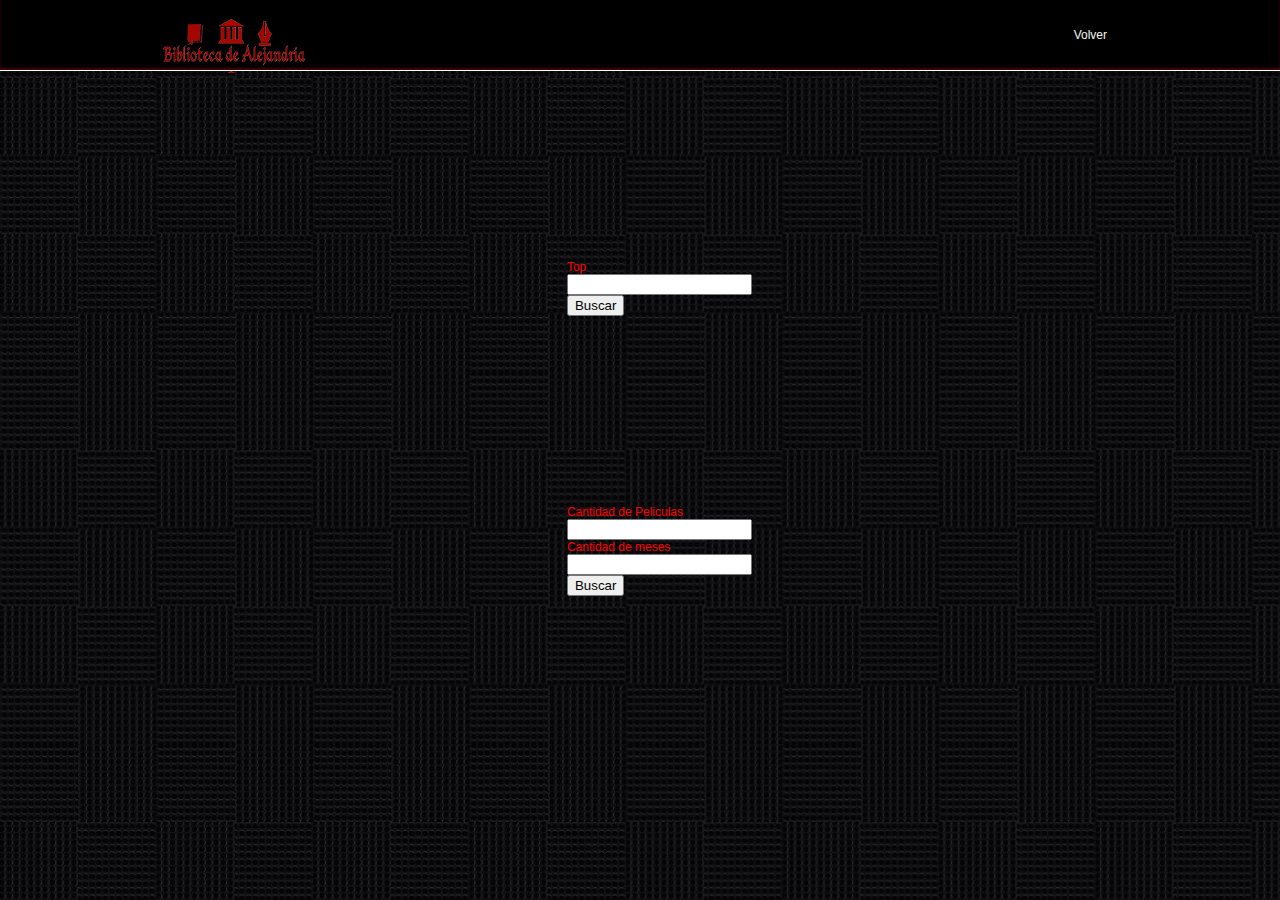
<file: WEB_Bases1/TopPeliculas.html>
<!DOCTYPE html>
<html lang="es">
<head>
	<meta http-equiv="Content-Type" content="text/html; charset=utf-8"/>
	<title>Biblioteca de Alejandrìa </title>
	<link href="styleTop.css" rel="stylesheet" type="text/css" media="screen" />
	<script src="modernizr-1.1.min.js"></script>
</head>
<body>
	<header id="site_head"><!--useful to create the 960px limit-->
		<div class="header_cont">
		<h1><a href="index.html">biblioteca de alejandria</a></h1>

		<nav class="head_nav">
		<ul>
			<!--<li class="rss"><a href="#">Libros</a></li>
			<li class="twitter"><a href="#">Peliculas</a></li>
			<li class="home"><a href="#">Revistas</a></li>-->
			<li><a href="PagPeliculas.html">Volver</a></li>
		</ul>
		</nav>
		</div>
	</header>
	
	<div>
		<form class="Top">
			Top <input type="text" name="numeroTop">
			<input type="submit" name="Buscar" value="Buscar">
		</form>

	</div>

	<div>
		<form class="TopMeses">
			Cantidad de Peliculas <input type="text" name="numeroTop">
			Cantidad de meses <input type="text" name="numeroTop">
			<input type="submit" name="Buscar" value="Buscar">
		</form>

	</div>

</body>
</html>
</file>
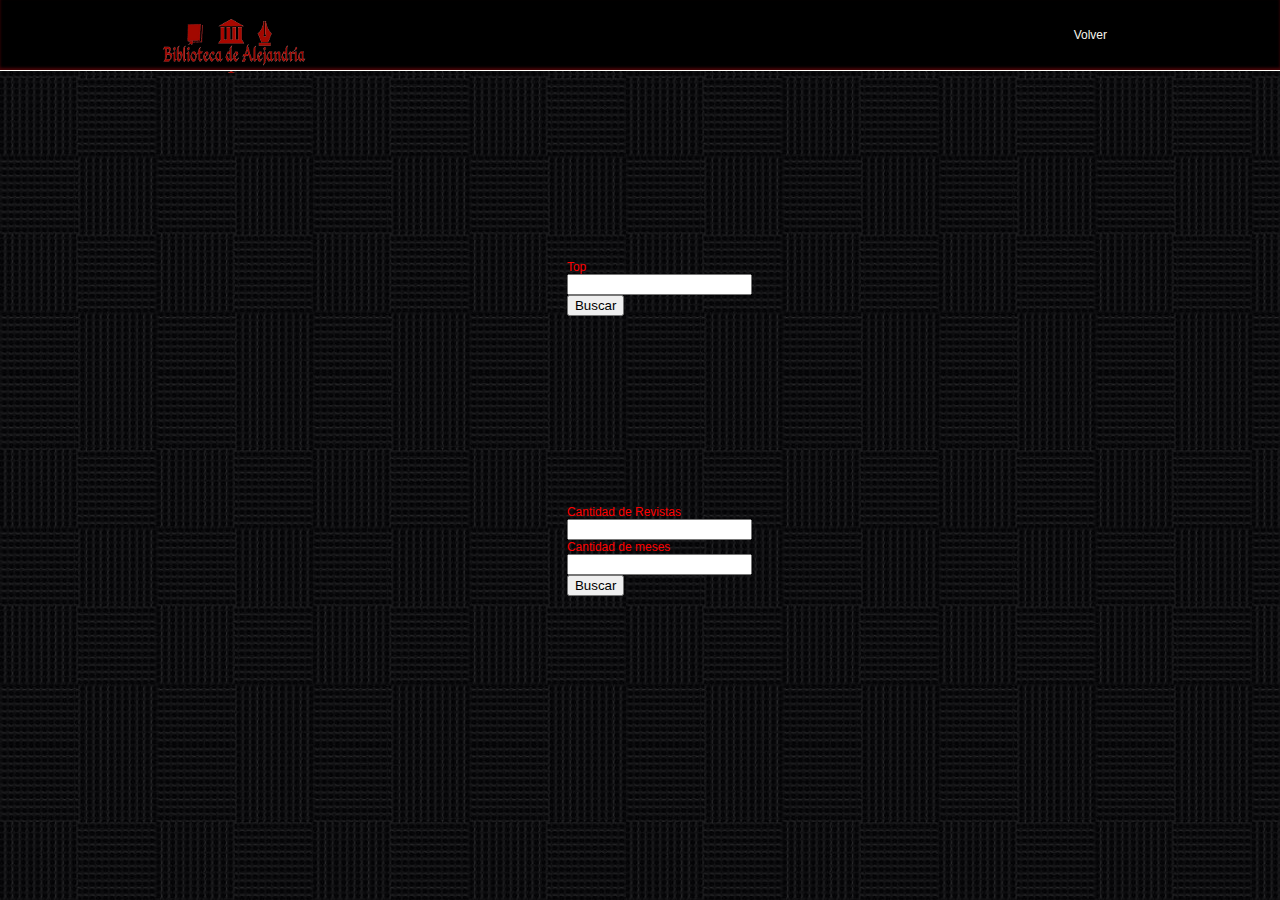
<file: WEB_Bases1/TopRevistas.html>
<!DOCTYPE html>
<html lang="es">
<head>
	<meta http-equiv="Content-Type" content="text/html; charset=utf-8"/>
	<title>Biblioteca de Alejandrìa </title>
	<link href="styleTop.css" rel="stylesheet" type="text/css" media="screen" />
	<script src="modernizr-1.1.min.js"></script>
</head>
<body>
	<header id="site_head"><!--useful to create the 960px limit-->
		<div class="header_cont">
		<h1><a href="index.html">biblioteca de alejandria</a></h1>

		<nav class="head_nav">
		<ul>
			<!--<li class="rss"><a href="#">Libros</a></li>
			<li class="twitter"><a href="#">Peliculas</a></li>
			<li class="home"><a href="#">Revistas</a></li>-->
			<li><a href="PagRevistas.html">Volver</a></li>
		</ul>
		</nav>
		</div>
	</header>
	
	<div>
		<form class="Top">
			Top <input type="text" name="numeroTop">
			<input type="submit" name="Buscar" value="Buscar">
		</form>

	</div>

	<div>
		<form class="TopMeses">
			Cantidad de Revistas <input type="text" name="numeroTop">
			Cantidad de meses <input type="text" name="numeroTop">
			<input type="submit" name="Buscar" value="Buscar">
		</form>

	</div>



	
</body>
</html>
</file>
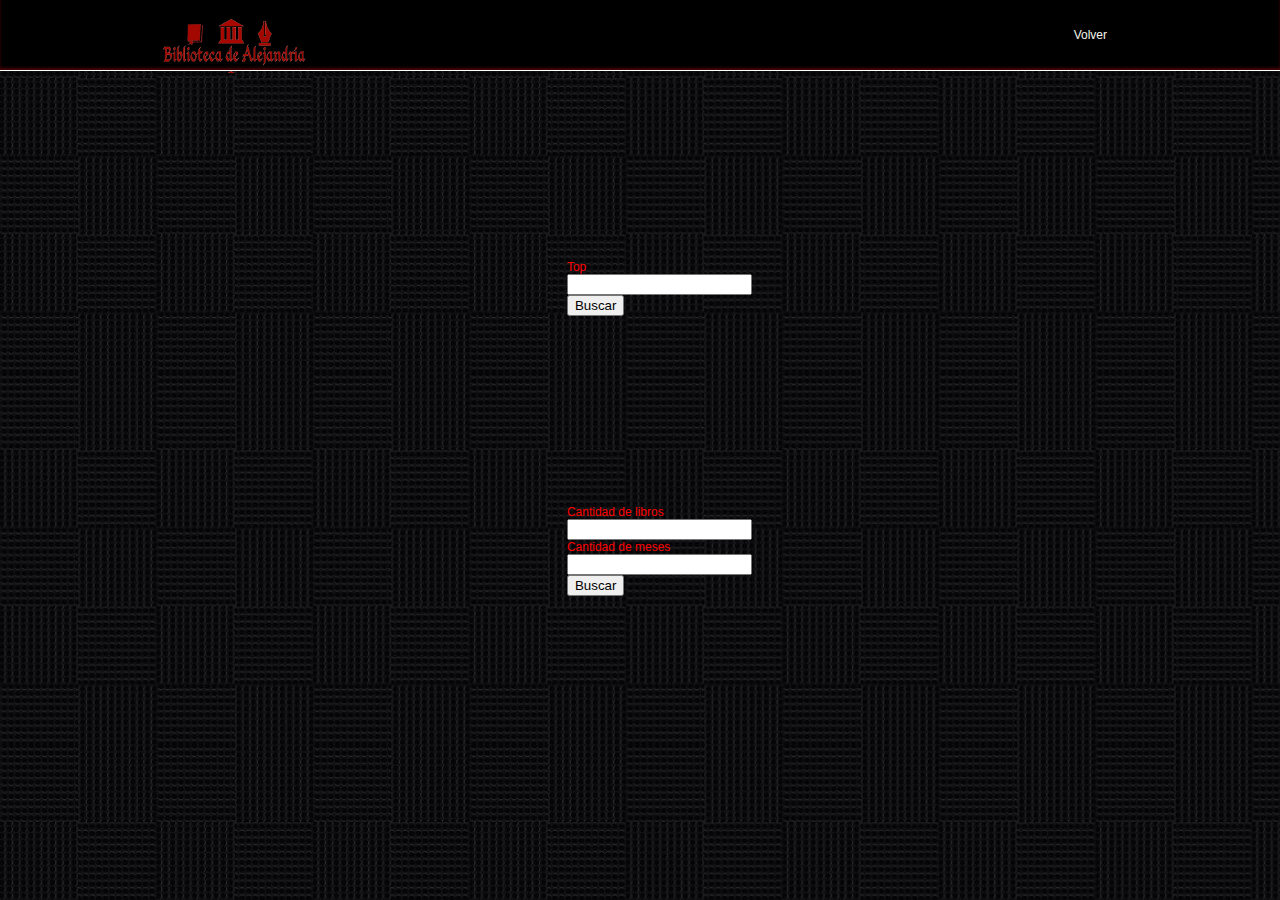
<file: WEB_Bases1/TopsLibros.html>
<!DOCTYPE html>
<html lang="es">
<head>
	<meta http-equiv="Content-Type" content="text/html; charset=utf-8"/>
	<title>Biblioteca de Alejandrìa </title>
	<link href="styleTop.css" rel="stylesheet" type="text/css" media="screen" />
	<script src="modernizr-1.1.min.js"></script>
</head>
<body>
	<header id="site_head"><!--useful to create the 960px limit-->
		<div class="header_cont">
		<h1><a href="index.html">biblioteca de alejandria</a></h1>

		<nav class="head_nav">
		<ul>
			<!--<li class="rss"><a href="#">Libros</a></li>
			<li class="twitter"><a href="#">Peliculas</a></li>
			<li class="home"><a href="#">Revistas</a></li>-->
			<li><a href="Paglibros.html">Volver</a></li>
		</ul>
		</nav>
		</div>
	</header>
	
	<div>
		<form class="Top">
			Top <input type="text" name="numeroTop">
			<input type="submit" name="Buscar" value="Buscar">
		</form>

	</div>

	<div>
		<form class="TopMeses">
			Cantidad de libros <input type="text" name="numeroTop">
			Cantidad de meses <input type="text" name="numeroTop">
			<input type="submit" name="Buscar" value="Buscar">
		</form>

	</div>



	
</body>
</html>
</file>
<file: WEB_Bases1/styleTop.css>
@charset "utf-8";
/* CSS Document */

/*  Reset for some default browser CSS - General */

body, div, h1, h2, h3, p, ul, ol, li, img, header, section, aside, footer, button {
	margin: 0; padding: 0; border: 0; list-style: none;
}

a {
	text-decoration: none;
	color: #961b25;
}

a:hover {
	color: #6f92a7;
}

:focus {
	outline: 0;
}

h1, h2, h3 {
	font-family: Georgia, Palatino, Palatino Linotype, Times, Times New Roman, serif; 
	font-weight: normal;
} 

h2 {
	font-size: 22px;
	line-height: 28px;
}

.float {
		float:left;
	}
	
body {
	background: #f6f6ee url(images/bck.jpg);
	font-family : "Trebuchet MS", "Helvetica Neue", Helvetica, Arial, sans-serif; 
	font-size: 12px;
	}	


/* Header */
	
header#site_head {
	background: url(images/bck_head.jpg);
	-moz-box-shadow: inset 0px -2px 3px #480508;
	-khtml-box-shadow: inset 0px -2px 3px #480508;				
	-webkit-box-shadow: inset 0px -2px 3px #480508;
	box-shadow: inset 0px -2px 3px #480508;
	border-bottom: 1px solid #fffffb;
	height: 70px;
	width: 100%;
	display: block;
}

	.header_cont {
		width: 960px;
		margin: 0 auto;
		padding-top: 15px;
	}
	
	.header_cont h1 {
		text-indent:-9999px;
		float: left;
	}
	
	.header_cont h1 a {
		background: url(images/logo.png);
		width: 148px;
		height: 58px;
		display: block;
	}
	
	.header_cont h1 a:hover {
		background-position: 0px -45px;
	}
	
	nav.head_nav {
		float: right;
		margin-top: 13px;
	}
	
	nav.head_nav ul li {
		display: inline;
		margin: 0px 5px;
	}
	
	nav.head_nav ul li a {
		color: #f6f6ee;
		font-size: 12px;
		font-weight: normal;
		/*text-transform: lowercase;*/
		padding: 5px 8px;
	}
	
	nav.head_nav ul li.home a {
		background: #4f1d1e;
		-moz-border-radius: 10px;		
		-khtml-border-radius: 10px;				
		-webkit-border-radius: 10px;
		border-radius: 10px;
	}
	
	nav.head_nav ul li a:hover {
		text-shadow: 1px 1px 1px #2c0306;
		background: #4f1d1e;
		-moz-border-radius: 10px;
		-khtml-border-radius: 10px;
		-webkit-border-radius: 10px;
		border-radius: 10px;
		-moz-box-shadow: inset 0px 0px 2px #2c0306;
		-khtml-box-shadow: inset 0px 0px 2px #2c0306;
		-webkit-box-shadow: -1px -1px 2px #2c0306; /*-webkit- inset fix*/
		box-shadow: inset 0px 0px 2px #2c0306;
		color: #f6f6ee;
	}


.Top{
	color:red;
	
	margin: 5cm 15cm;
	
}

.TopMeses{
	color:red;
	
	margin: 5cm 15cm;
	
}

input{

	display: block;
	float: center;
	
}
</file>
